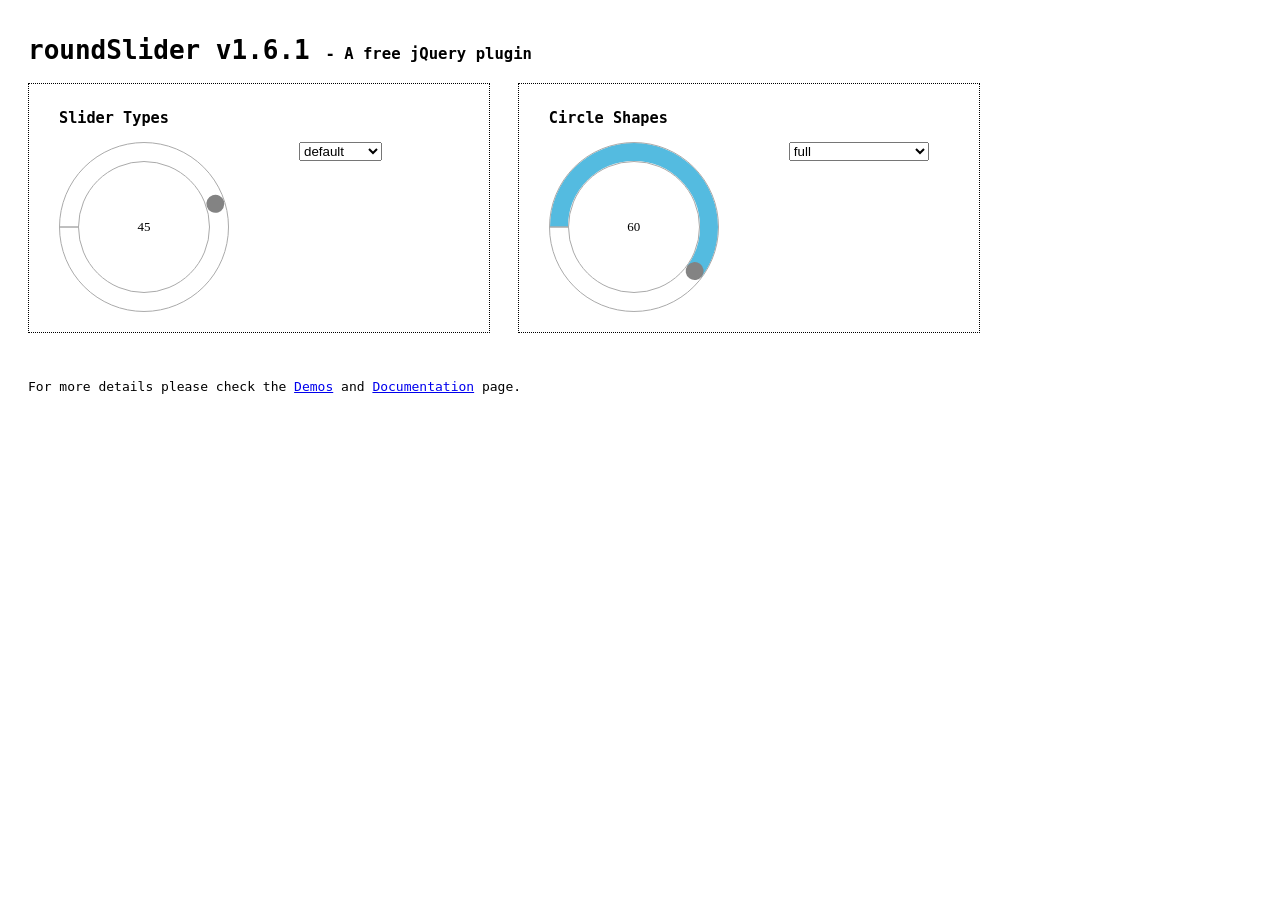
<file: roundSlider-1.6.1/demo/demo.html>
﻿<!DOCTYPE html>
<html>
<head>
    <title>RoundSlider - A sample demo</title>
    <script src="scripts/jquery-1.11.3.min.js"></script>
    <link href="../dist/roundslider.min.css" rel="stylesheet" />
    <script src="../dist/roundslider.min.js"></script>
</head>

<body style="padding: 10px 0 0 20px; font-family: monospace;">

    <h1>roundSlider v<script>document.write($.fn.roundSlider.prototype.version)</script>
        <span>- A free jQuery plugin</span>
    </h1>
    
    <div class="types">
        <h3>Slider Types</h3>
        <div class="container">
            <div class="control">
                <div id="type"></div>
            </div>
            <div class="options">
                <select id="Select1" onchange="sliderTypeChanged(this)" style="float: left;">
                    <option>default</option>
                    <option>min-range</option>
                    <option>range</option>
                </select>
            </div>
        </div>
    </div>

    <div class="types">
        <h3>Circle Shapes</h3>
        <div class="container">
            <div class="control">
                <div id="shape"></div>
            </div>
            <div class="options">
                <select id="type1" onchange="sliderShapeChanged(this)" style="float: left;">
                    <option>full</option>
                    <option>quarter-top-left</option>
                    <option>quarter-top-right</option>
                    <option>quarter-bottom-right</option>
                    <option>quarter-bottom-left</option>
                    <option>half-top</option>
                    <option>half-bottom</option>
                    <option>half-left</option>
                    <option>half-right</option>
                    <option>pie</option>
                    <option>custom-half</option>
                    <option>custom-quarter</option>
                </select>
            </div>
        </div>
    </div>

    <br /><br /><br />
    <p>
        For more details please check the <a target="_blank" href="http://roundsliderui.com/demos.html">Demos</a> and 
        <a target="_blank" href="http://roundsliderui.com/document.html">Documentation</a> page.
    </p>
    
    <script type="text/javascript">
        $(document).ready(function () {
            $("#type").roundSlider({
                svgMode: true,
                value: 45,
            });
            $("#shape").roundSlider({
                svgMode: true,
                value: 60,
                sliderType: "min-range"
            });
        });
        function sliderTypeChanged(e) {
            $("#type").roundSlider({ sliderType: e.value });
        }
        function sliderShapeChanged(e) {
            var options = { circleShape: e.value };
            if (e.value == "pie") options["startAngle"] = 0;
            else if (e.value == "custom-quarter" || e.value == "custom-half") options["startAngle"] = 45;
            $("#shape").roundSlider(options);
        }
    </script>

    <style>
        h1 span {
            font-size: 0.6em;
        }
        .types {
          display: inline-block;
          padding: 10px 30px;
          border: 1px dotted;
          margin-right: 20px;
          overflow: hidden;
        }
        .container {
          height: 180px;
          width: 400px;
        }
        .container > div {
          float: left;
        }
        .control {
            margin-right: 70px;
        }
    </style>
</body>
</html>
</file>
<file: roundSlider-1.6.1/dist/roundslider.min.css>
/*! roundSlider v1.6.1 | (c) 2015-2020, Soundar | MIT license | http://roundsliderui.com/licence.html */
 .rs-ie,.rs-edge,.rs-handle{-ms-touch-action:none;touch-action:none}.rs-control{position:relative;outline:0 none}.rs-container{position:relative}.rs-control *,.rs-control *:before,.rs-control *:after{-webkit-box-sizing:border-box;box-sizing:border-box}.rs-animation .rs-transition{transition:all 0.5s linear 0s}.rs-bar{-webkit-transform-origin:100% 50%;-ms-transform-origin:100% 50%;transform-origin:100% 50%}.rs-control .rs-split .rs-path,.rs-control .rs-overlay1,.rs-control .rs-overlay2{-webkit-transform-origin:50% 100%;-ms-transform-origin:50% 100%;transform-origin:50% 100%}.rs-control .rs-overlay{-webkit-transform-origin:100% 100%;-ms-transform-origin:100% 100%;transform-origin:100% 100%}.rs-rounded .rs-seperator,.rs-split .rs-path{-webkit-background-clip:padding-box;background-clip:padding-box}.rs-disabled{opacity:.35}.rs-inner-container{height:100%;width:100%;position:absolute;top:0;overflow:hidden}.rs-control .rs-quarter div.rs-block{height:200%;width:200%}.rs-control .rs-half.rs-top div.rs-block,.rs-control .rs-half.rs-bottom div.rs-block{height:200%;width:100%}.rs-control .rs-half.rs-left div.rs-block,.rs-control .rs-half.rs-right div.rs-block{height:100%;width:200%}.rs-control .rs-bottom .rs-block{top:auto;bottom:0}.rs-control .rs-right .rs-block{right:0}.rs-block.rs-outer{border-radius:1000px}.rs-block{height:100%;width:100%;display:block;position:absolute;top:0;overflow:hidden;z-index:3}.rs-block .rs-inner{border-radius:1000px;display:block;height:100%;width:100%;position:relative}.rs-overlay{width:50%}.rs-overlay1,.rs-overlay2{width:100%}.rs-overlay,.rs-overlay1,.rs-overlay2{position:absolute;background-color:#fff;z-index:3;top:0;height:50%}.rs-bar{display:block;position:absolute;bottom:0;height:0;z-index:10}.rs-bar.rs-rounded{z-index:5}.rs-bar .rs-seperator{height:0;display:block;float:left}.rs-bar:not(.rs-rounded) .rs-seperator{border-left:none;border-right:none}.rs-bar.rs-start .rs-seperator{border-top:none}.rs-bar.rs-end .rs-seperator{border-bottom:none}.rs-bar.rs-start.rs-rounded .rs-seperator{border-radius:0 0 1000px 1000px}.rs-bar.rs-end.rs-rounded .rs-seperator{border-radius:1000px 1000px 0 0}.rs-full .rs-bar,.rs-half .rs-bar{width:50%}.rs-half.rs-left .rs-bar,.rs-half.rs-right .rs-bar,.rs-quarter .rs-bar{width:100%}.rs-full .rs-bar,.rs-half.rs-left .rs-bar,.rs-half.rs-right .rs-bar{top:50%}.rs-bottom .rs-bar{top:0}.rs-half.rs-right .rs-bar,.rs-quarter.rs-right .rs-bar{right:100%}.rs-handle.rs-move{cursor:move}.rs-readonly .rs-handle.rs-move{cursor:default}.rs-classic-mode .rs-path{display:block;height:100%;width:100%}.rs-split .rs-path{border-radius:1000px 1000px 0 0;overflow:hidden;height:50%;position:absolute;top:0;z-index:2}.rs-control .rs-svg-container{display:block;position:absolute;top:0}.rs-control .rs-bottom .rs-svg-container{top:auto;bottom:0}.rs-control .rs-right .rs-svg-container{right:0}.rs-tooltip{position:absolute;cursor:default;border:1px solid transparent;z-index:10}.rs-full .rs-tooltip{top:50%;left:50%}.rs-bottom .rs-tooltip{top:0}.rs-top .rs-tooltip{bottom:0}.rs-right .rs-tooltip{left:0}.rs-left .rs-tooltip{right:0}.rs-half.rs-top .rs-tooltip,.rs-half.rs-bottom .rs-tooltip{left:50%}.rs-half.rs-left .rs-tooltip,.rs-half.rs-right .rs-tooltip{top:50%}.rs-tooltip .rs-input{outline:0 none;border:none;background:transparent}.rs-tooltip-text{font-family:verdana;font-size:13px;border-radius:7px;text-align:center;color:inherit}.rs-tooltip.rs-edit{padding:5px 8px}.rs-tooltip.rs-hover,.rs-tooltip.rs-edit:hover{border:1px solid #AAA;cursor:pointer}.rs-readonly .rs-tooltip.rs-edit:hover{border-color:transparent;cursor:default}.rs-tooltip.rs-center{margin:0px!important}.rs-half.rs-top .rs-tooltip.rs-center,.rs-half.rs-bottom .rs-tooltip.rs-center{transform:translate(-50%,0)}.rs-half.rs-left .rs-tooltip.rs-center,.rs-half.rs-right .rs-tooltip.rs-center{transform:translate(0,-50%)}.rs-full .rs-tooltip.rs-center{transform:translate(-50%,-50%)}.rs-tooltip.rs-reset{margin:0px!important;top:0px!important;left:0px!important}.rs-handle{border-radius:1000px;outline:0 none;float:left}.rs-handle.rs-handle-square{border-radius:0}.rs-handle-dot{border:1px solid #AAA;padding:6px}.rs-handle-dot:after{display:block;content:"";border:1px solid #AAA;height:100%;width:100%;border-radius:1000px}.rs-seperator{border:1px solid #AAA}.rs-border{border:1px solid #AAA}.rs-path-color{background-color:#FFF}.rs-range-color{background-color:#54BBE0}.rs-bg-color{background-color:#FFF}.rs-handle{background-color:#838383}.rs-handle-dot{background-color:#FFF}.rs-handle-dot:after{background-color:#838383}.rs-path-inherited .rs-path{opacity:.2}.rs-svg-mode .rs-path{stroke:#FFF}.rs-svg-mode .rs-range{stroke:#54BBE0}.rs-svg-mode .rs-border{stroke:#AAA}
</file>
